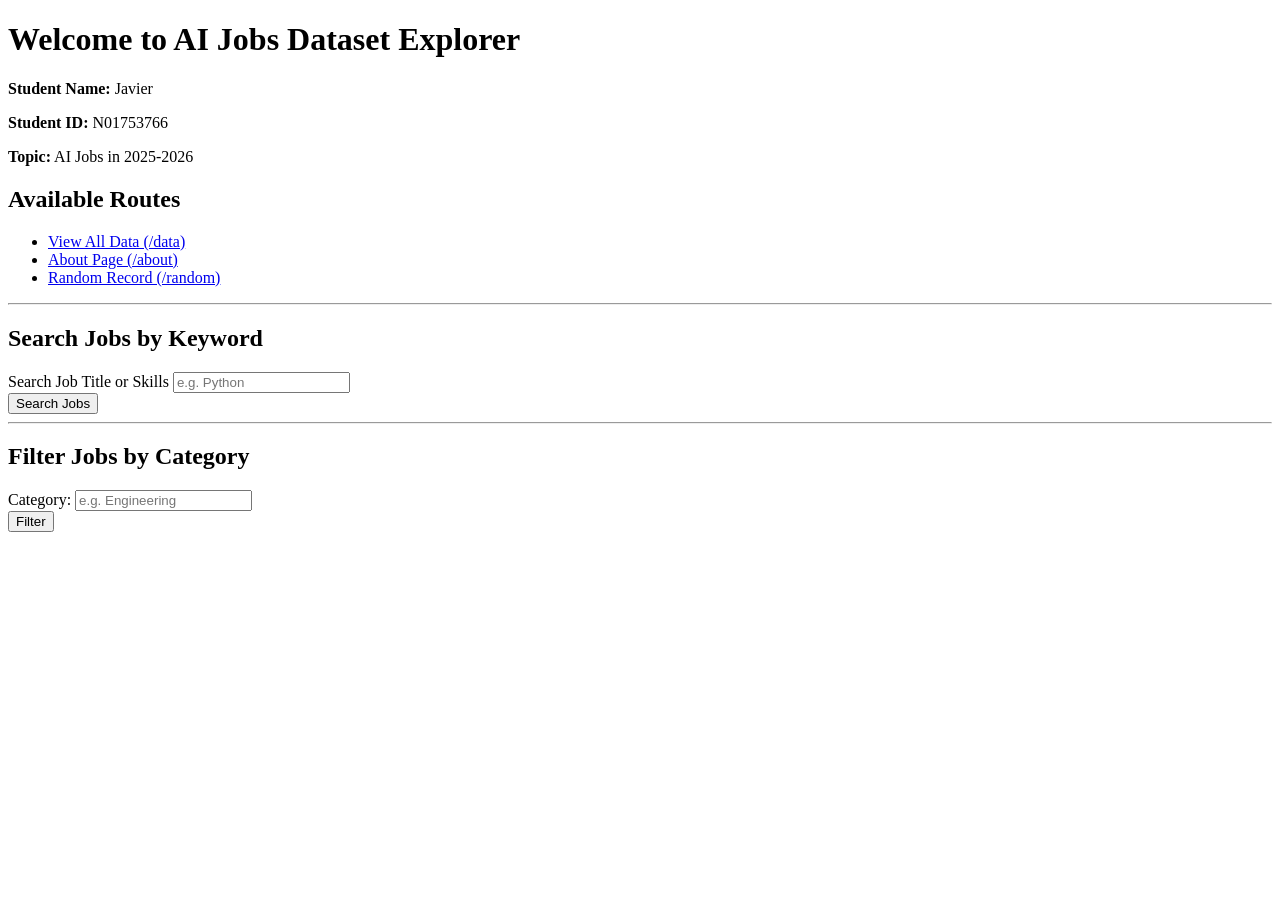
<file: public/index.html>
<!DOCTYPE html>
<html>
    <head>
        <title>AI Jobs</title>
    </head>
    <body>
        <h1>Welcome to AI Jobs Dataset Explorer</h1>
        <p><strong>Student Name:</strong> Javier</p>
        <p><strong>Student ID:</strong> N01753766</p>
        <p><strong>Topic:</strong> AI Jobs in 2025-2026</p>

    <h2>Available Routes</h2>
    <ul>
        <li><a href="/data">View All Data (/data)</a></li>
        <li><a href="/about">About Page (/about)</a></li>
        <li><a href="/random">Random Record (/random)</a></li>
    </ul>

    <hr>
    <h2>Search Jobs by Keyword</h2>
    <form method="GET" action="/search">
      <label>Search Job Title or Skills</label>
      <input type="text" name="keyword" placeholder="e.g. Python"> 
      <br>
      <button type="submit">Search Jobs</button>    
    </form>

    <hr>

    <h2>Filter Jobs by Category</h2>
    <form method="GET" action="/filter">
        <label>Category:</label>
        <input type="text" name="category" placeholder="e.g. Engineering" required>
        <br>
        <button type="submit">Filter</button>
    </form>
    </body>
</html>
</file>
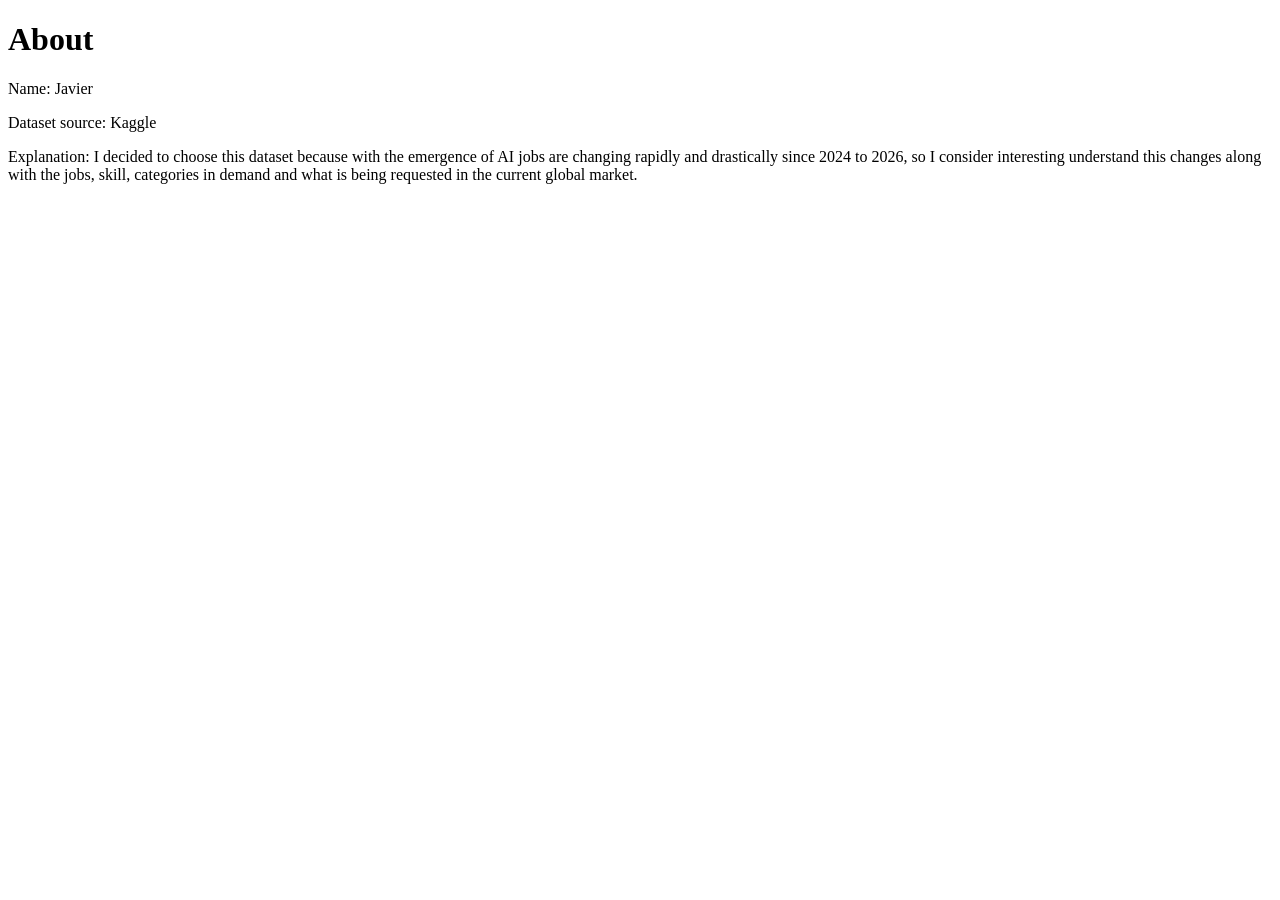
<file: public/about.html>
<!DOCTYPE html>
<html>
    <head>
        <title>About</title>
    </head>
    <body>
        <h1>About</h1>
        <p>Name: Javier</p>
        <p>Dataset source: Kaggle </p>
        <P>Explanation: I decided to choose this dataset because with the emergence of AI jobs are changing rapidly and drastically since 2024 to 2026, so
            I consider interesting understand this changes along with the jobs, skill, categories in demand and what is being requested in the current global market.
        </P>
    </body>
</html>
</file>
